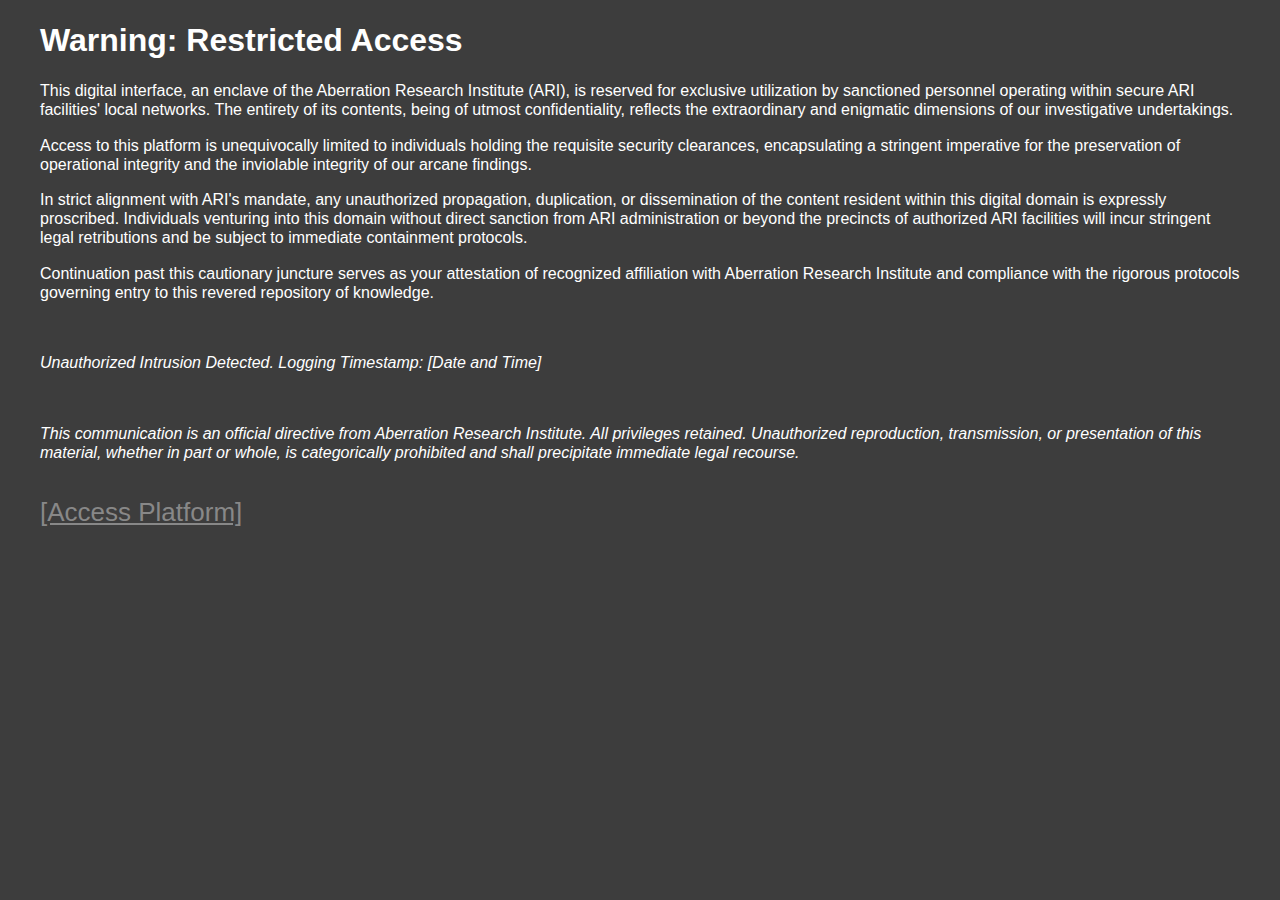
<file: index.html>
<!DOCTYPE html>
<html>
<head>
    <title>ARI Security Warning</title>
 
    <style>
        a {
            font-size: 26px;
        }
       body {
           line-height: 1.2;
           max-width: 1200px;
           margin: 0 auto;
           font-family: Arial, sans-serif;
           background-color: #3D3D3D;
           color: #ffffff;
      
       }
        a {
            color: #888888; /* Light grey color */
        }
    </style>
</head>
<body>
    <h1>Warning: Restricted Access</h1>
    <p>This digital interface, an enclave of the Aberration Research Institute (ARI), is reserved for exclusive utilization by sanctioned personnel operating within secure ARI facilities' local networks. The entirety of its contents, being of utmost confidentiality, reflects the extraordinary and enigmatic dimensions of our investigative undertakings.</p>
<P>Access to this platform is unequivocally limited to individuals holding the requisite security clearances, encapsulating a stringent imperative for the preservation of operational integrity and the inviolable integrity of our arcane findings.</P>
<P>In strict alignment with ARI's mandate, any unauthorized propagation, duplication, or dissemination of the content resident within this digital domain is expressly proscribed. Individuals venturing into this domain without direct sanction from ARI administration or beyond the precincts of authorized ARI facilities will incur stringent legal retributions and be subject to immediate containment protocols.</P>
<P>Continuation past this cautionary juncture serves as your attestation of recognized affiliation with Aberration Research Institute and compliance with the rigorous protocols governing entry to this revered repository of knowledge.</P>
    <br>
   <p><i>Unauthorized Intrusion Detected. Logging Timestamp: [Date and Time]</i></p> 
    <br>
    <p><i>This communication is an official directive from Aberration Research Institute. All privileges retained. Unauthorized reproduction, transmission, or presentation of this material, whether in part or whole, is categorically prohibited and shall precipitate immediate legal recourse.</i></p>
<br>
    <a href="home.html">[Access Platform]</a>   

</body>
</file>
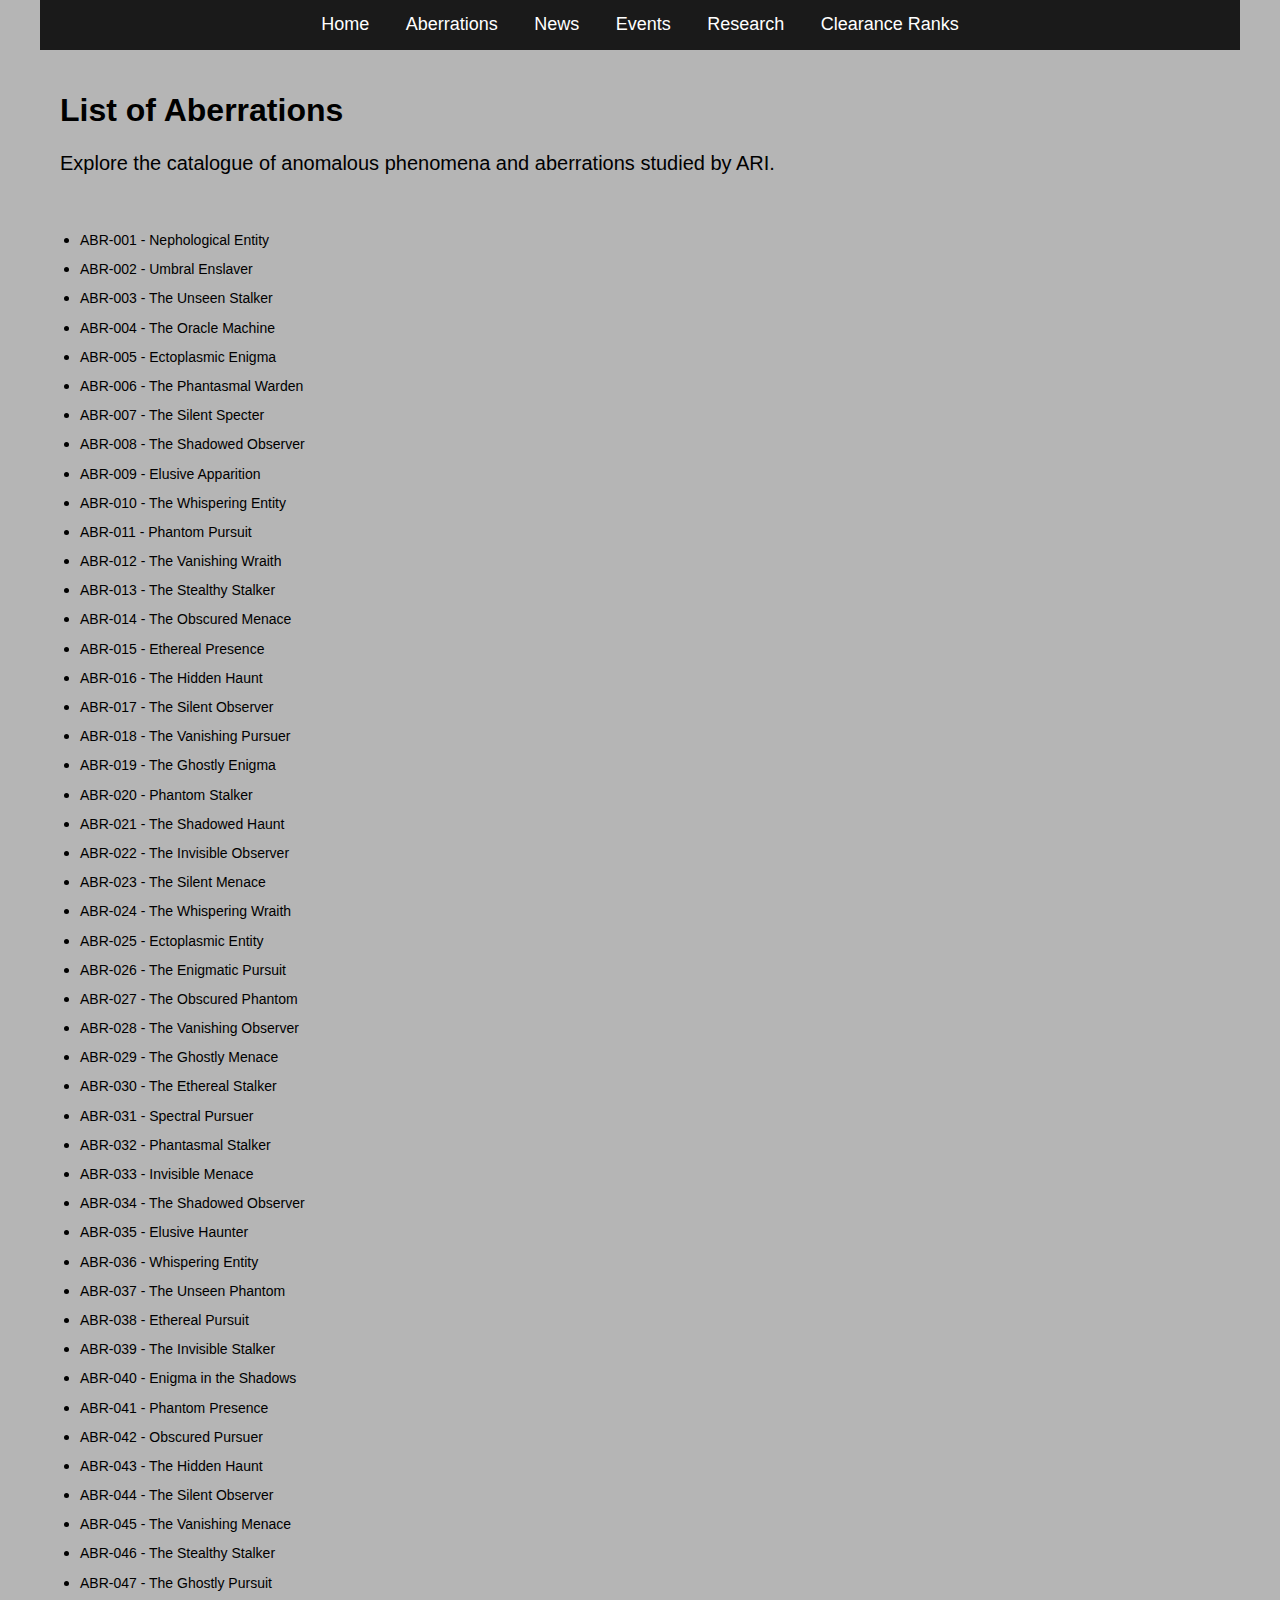
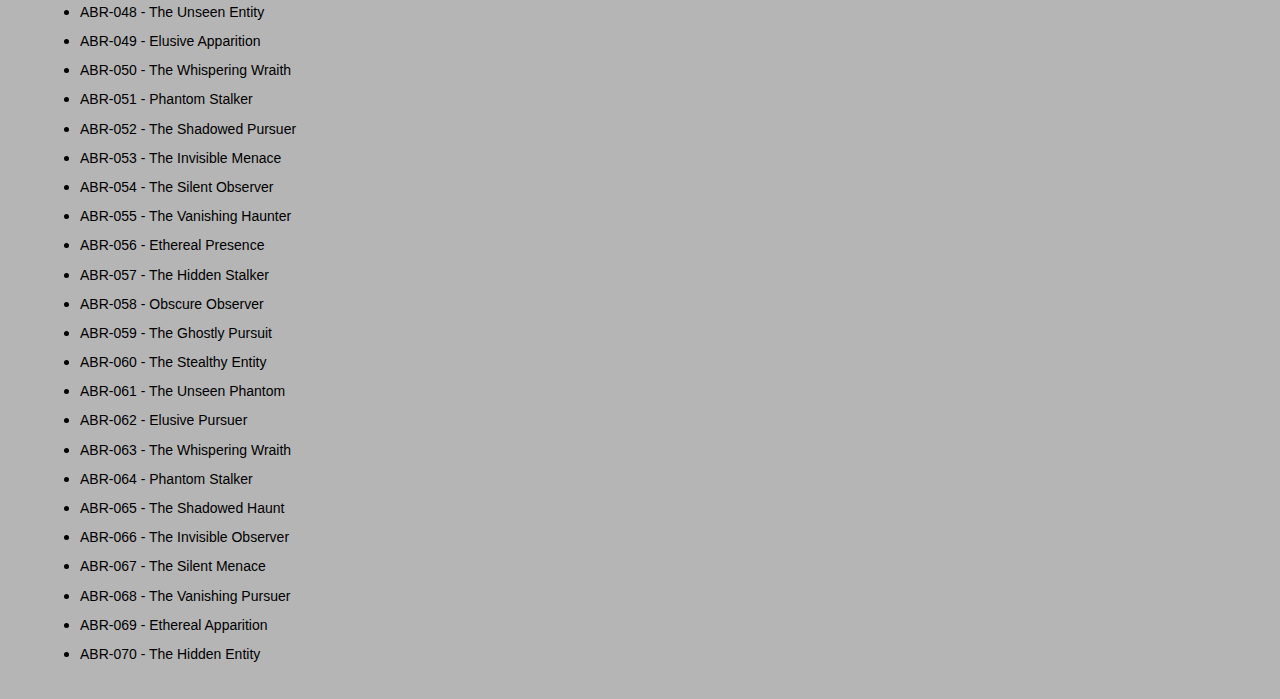
<file: aberrations.html>
<!DOCTYPE html>
<html>
<head>
    <title>ARI Aberrations</title>
    <style>
        /* Global Styles */
        body {
            background-color: #b5b5b5;
            line-height: 1.2;
            max-width: 1200px;
            margin: 0 auto;
            font-family: Arial, sans-serif;
            color: #000000;
        }

        /* Navbar Styles */
        .navbar {
            background-color: #1A1A1A;
            text-align: center;
        }
        .navbar a {
            display: inline-block;
            color: white;
            padding: 14px 16px;
            font-size: 18px;
            text-decoration: none;
        }
        .navbar a:hover {
            background-color: #333;
        }

        /* Link Styles */
        ul a {
            color: #000000;  /* Color set to black */
            font-size: 14px;  /* Font size reduced by 4 */
            text-decoration: none;
        }

        /* List Styles */
        ul {
            list-style-type: disc;
            padding-left: 20px;
        }
        ul li {
            margin-bottom: 10px;
        }

        /* Container */
        .container {
            padding: 20px;
        }

.intro-text {
    font-size: 20px;  /* 2 units larger than the base size of 18px */
}

        
    </style>
</head>
<body>
    <!-- Navbar -->
    <div class="navbar">
        <a href="home.html">Home</a>
        <a href="aberrations.html">Aberrations</a>
        <a href="news.html">News</a>
        <a href="events.html">Events</a>
        <a href="research.html">Research</a>
        <a href="securityranks.html">Clearance Ranks</a>
    </div>

    <div class="container">
        <h1>List of Aberrations</h1>
       
        <p class="intro-text">Explore the catalogue of anomalous phenomena and aberrations studied by ARI.</p>
<br>
        <ul>
            <!-- List of Aberrations -->
            <li><a href="Aberrations/ABR-001.html">ABR-001 - Nephological Entity</a></li>
            <li><a href="Aberrations/ABR-002.html">ABR-002 - Umbral Enslaver</a></li>
            <li><a href="Aberrations/ABR-003.html">ABR-003 - The Unseen Stalker</a></li>
            <li><a href="Aberrations/ABR-004.html">ABR-004 - The Oracle Machine</a></li>
            <li><a href="Aberrations/ABR-005.html">ABR-005 - Ectoplasmic Enigma</a></li>
            <li><a href="Aberrations/ABR-006.html">ABR-006 - The Phantasmal Warden</a></li>
            <li><a href="Aberrations/ABR-007.html">ABR-007 - The Silent Specter</a></li>
            <li><a href="Aberrations/ABR-008.html">ABR-008 - The Shadowed Observer</a></li>
            <li><a href="Aberrations/ABR-009.html">ABR-009 - Elusive Apparition</a></li>
            <li><a href="Aberrations/ABR-010.html">ABR-010 - The Whispering Entity</a></li>
            <li><a href="Aberrations/ABR-011.html">ABR-011 - Phantom Pursuit</a></li>
            <li><a href="Aberrations/ABR-012.html">ABR-012 - The Vanishing Wraith</a></li>
            <li><a href="Aberrations/ABR-013.html">ABR-013 - The Stealthy Stalker</a></li>
            <li><a href="Aberrations/ABR-014.html">ABR-014 - The Obscured Menace</a></li>
            <li><a href="Aberrations/ABR-015.html">ABR-015 - Ethereal Presence</a></li>
            <li><a href="Aberrations/ABR-016.html">ABR-016 - The Hidden Haunt</a></li>
<li><a href="Aberrations/ABR-017.html">ABR-017 - The Silent Observer</a></li>
<li><a href="Aberrations/ABR-018.html">ABR-018 - The Vanishing Pursuer</a></li>
<li><a href="Aberrations/ABR-019.html">ABR-019 - The Ghostly Enigma</a></li>
<li><a href="Aberrations/ABR-020.html">ABR-020 - Phantom Stalker</a></li>
<li><a href="Aberrations/ABR-021.html">ABR-021 - The Shadowed Haunt</a></li>
<li><a href="Aberrations/ABR-022.html">ABR-022 - The Invisible Observer</a></li>
<li><a href="Aberrations/ABR-023.html">ABR-023 - The Silent Menace</a></li>
<li><a href="Aberrations/ABR-024.html">ABR-024 - The Whispering Wraith</a></li>
<li><a href="Aberrations/ABR-025.html">ABR-025 - Ectoplasmic Entity</a></li>
<li><a href="Aberrations/ABR-026.html">ABR-026 - The Enigmatic Pursuit</a></li>
<li><a href="Aberrations/ABR-027.html">ABR-027 - The Obscured Phantom</a></li>
<li><a href="Aberrations/ABR-028.html">ABR-028 - The Vanishing Observer</a></li>
<li><a href="Aberrations/ABR-029.html">ABR-029 - The Ghostly Menace</a></li>
<li><a href="Aberrations/ABR-030.html">ABR-030 - The Ethereal Stalker</a></li>
<li><a href="Aberrations/ABR-031.html">ABR-031 - Spectral Pursuer</a></li>
<li><a href="Aberrations/ABR-032.html">ABR-032 - Phantasmal Stalker</a></li>
<li><a href="Aberrations/ABR-033.html">ABR-033 - Invisible Menace</a></li>
<li><a href="Aberrations/ABR-034.html">ABR-034 - The Shadowed Observer</a></li>
<li><a href="Aberrations/ABR-035.html">ABR-035 - Elusive Haunter</a></li>
<li><a href="Aberrations/ABR-036.html">ABR-036 - Whispering Entity</a></li>
<li><a href="Aberrations/ABR-037.html">ABR-037 - The Unseen Phantom</a></li>
<li><a href="Aberrations/ABR-038.html">ABR-038 - Ethereal Pursuit</a></li>
<li><a href="Aberrations/ABR-039.html">ABR-039 - The Invisible Stalker</a></li>
<li><a href="Aberrations/ABR-040.html">ABR-040 - Enigma in the Shadows</a></li>
<li><a href="Aberrations/ABR-041.html">ABR-041 - Phantom Presence</a></li>
<li><a href="Aberrations/ABR-042.html">ABR-042 - Obscured Pursuer</a></li>
<li><a href="Aberrations/ABR-043.html">ABR-043 - The Hidden Haunt</a></li>
<li><a href="Aberrations/ABR-044.html">ABR-044 - The Silent Observer</a></li>
<li><a href="Aberrations/ABR-045.html">ABR-045 - The Vanishing Menace</a></li>
<li><a href="Aberrations/ABR-046.html">ABR-046 - The Stealthy Stalker</a></li>
<li><a href="Aberrations/ABR-047.html">ABR-047 - The Ghostly Pursuit</a></li>
<li><a href="Aberrations/ABR-048.html">ABR-048 - The Unseen Entity</a></li>
<li><a href="Aberrations/ABR-049.html">ABR-049 - Elusive Apparition</a></li>
<li><a href="Aberrations/ABR-050.html">ABR-050 - The Whispering Wraith</a></li>
<li><a href="Aberrations/ABR-051.html">ABR-051 - Phantom Stalker</a></li>
<li><a href="Aberrations/ABR-052.html">ABR-052 - The Shadowed Pursuer</a></li>
<li><a href="Aberrations/ABR-053.html">ABR-053 - The Invisible Menace</a></li>
<li><a href="Aberrations/ABR-054.html">ABR-054 - The Silent Observer</a></li>
<li><a href="Aberrations/ABR-055.html">ABR-055 - The Vanishing Haunter</a></li>
<li><a href="Aberrations/ABR-056.html">ABR-056 - Ethereal Presence</a></li>
<li><a href="Aberrations/ABR-057.html">ABR-057 - The Hidden Stalker</a></li>
<li><a href="Aberrations/ABR-058.html">ABR-058 - Obscure Observer</a></li>
<li><a href="Aberrations/ABR-059.html">ABR-059 - The Ghostly Pursuit</a></li>
<li><a href="Aberrations/ABR-060.html">ABR-060 - The Stealthy Entity</a></li>
<li><a href="Aberrations/ABR-061.html">ABR-061 - The Unseen Phantom</a></li>
<li><a href="Aberrations/ABR-062.html">ABR-062 - Elusive Pursuer</a></li>
<li><a href="Aberrations/ABR-063.html">ABR-063 - The Whispering Wraith</a></li>
<li><a href="Aberrations/ABR-064.html">ABR-064 - Phantom Stalker</a></li>
<li><a href="Aberrations/ABR-065.html">ABR-065 - The Shadowed Haunt</a></li>
<li><a href="Aberrations/ABR-066.html">ABR-066 - The Invisible Observer</a></li>
<li><a href="Aberrations/ABR-067.html">ABR-067 - The Silent Menace</a></li>
<li><a href="Aberrations/ABR-068.html">ABR-068 - The Vanishing Pursuer</a></li>
<li><a href="Aberrations/ABR-069.html">ABR-069 - Ethereal Apparition</a></li>
<li><a href="Aberrations/ABR-070.html">ABR-070 - The Hidden Entity</a></li>
        </ul>
    </div>
</body>
</html>
</file>
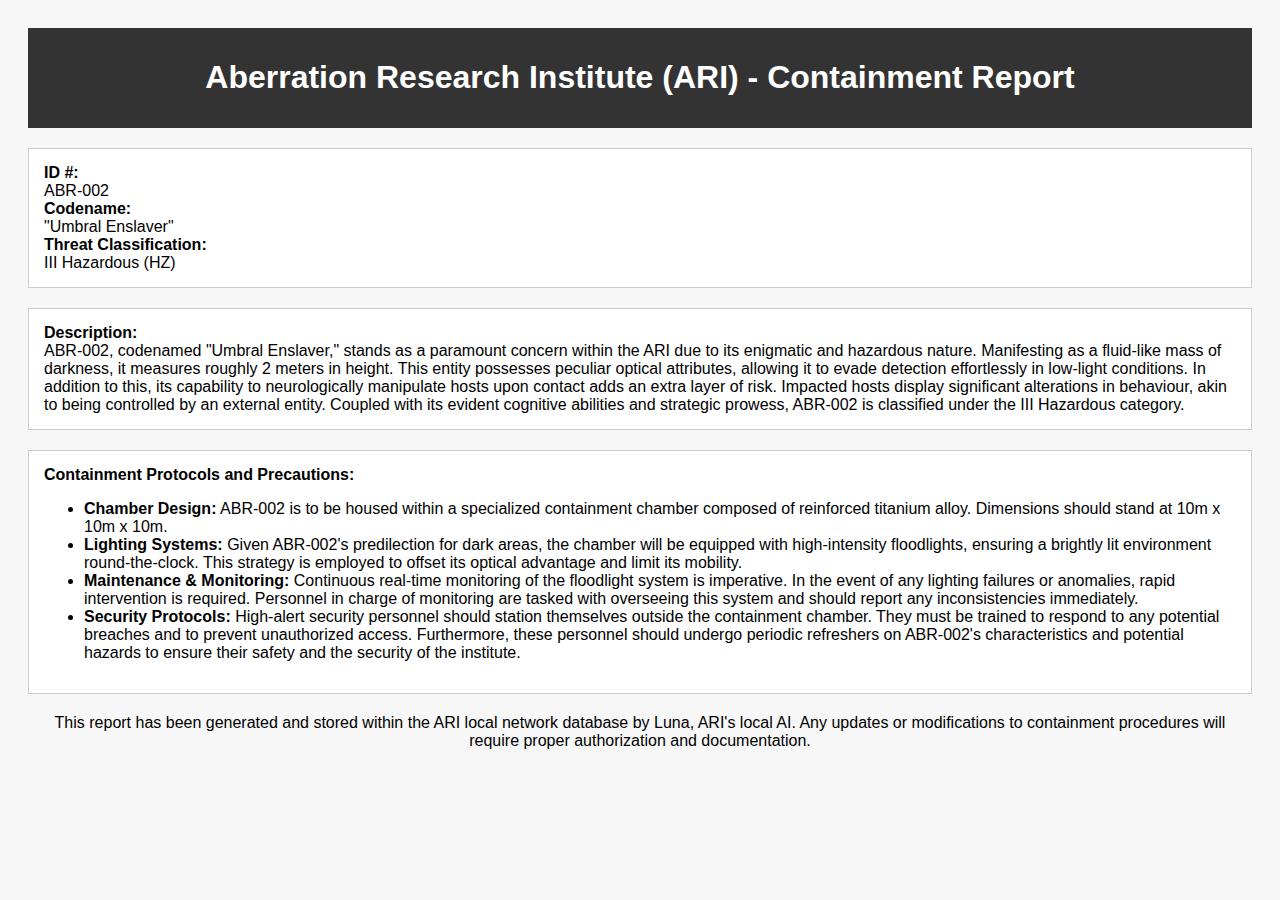
<file: test.html>
<!DOCTYPE html>
<html lang="en">
<head>
    <meta charset="UTF-8">
    <meta name="viewport" content="width=device-width, initial-scale=1.0">
    <title>ARI - Containment Report: ABR-002 "Umbral Enslaver"</title>
    <style>
        body {
            font-family: Arial, sans-serif;
            padding: 20px;
            background-color: #f7f7f7;
        }
        .header {
            text-align: center;
            background-color: #333;
            color: white;
            padding: 10px;
        }
        .section {
            padding: 15px;
            border: 1px solid #ccc;
            margin-top: 20px;
            background-color: white;
        }
        .title {
            font-weight: bold;
        }
    </style>
</head>
<body>

<div class="header">
    <h1>Aberration Research Institute (ARI) - Containment Report</h1>
</div>

<div class="section">
    <div class="title">ID #:</div>
    ABR-002
    <div class="title">Codename:</div>
    "Umbral Enslaver"
    <div class="title">Threat Classification:</div>
    III Hazardous (HZ)
</div>

<div class="section">
    <div class="title">Description:</div>
    ABR-002, codenamed "Umbral Enslaver," stands as a paramount concern within the ARI due to its enigmatic and hazardous nature. Manifesting as a fluid-like mass of darkness, it measures roughly 2 meters in height. This entity possesses peculiar optical attributes, allowing it to evade detection effortlessly in low-light conditions. In addition to this, its capability to neurologically manipulate hosts upon contact adds an extra layer of risk. Impacted hosts display significant alterations in behaviour, akin to being controlled by an external entity. Coupled with its evident cognitive abilities and strategic prowess, ABR-002 is classified under the III Hazardous category.
</div>

<div class="section">
    <div class="title">Containment Protocols and Precautions:</div>
    <ul>
        <li><strong>Chamber Design:</strong> ABR-002 is to be housed within a specialized containment chamber composed of reinforced titanium alloy. Dimensions should stand at 10m x 10m x 10m.</li>
        <li><strong>Lighting Systems:</strong> Given ABR-002's predilection for dark areas, the chamber will be equipped with high-intensity floodlights, ensuring a brightly lit environment round-the-clock. This strategy is employed to offset its optical advantage and limit its mobility.</li>
        <li><strong>Maintenance & Monitoring:</strong> Continuous real-time monitoring of the floodlight system is imperative. In the event of any lighting failures or anomalies, rapid intervention is required. Personnel in charge of monitoring are tasked with overseeing this system and should report any inconsistencies immediately.</li>
        <li><strong>Security Protocols:</strong> High-alert security personnel should station themselves outside the containment chamber. They must be trained to respond to any potential breaches and to prevent unauthorized access. Furthermore, these personnel should undergo periodic refreshers on ABR-002's characteristics and potential hazards to ensure their safety and the security of the institute.</li>
    </ul>
</div>

<div class="footer" style="text-align: center; margin-top: 20px;">
    This report has been generated and stored within the ARI local network database by Luna, ARI's local AI. Any updates or modifications to containment procedures will require proper authorization and documentation.
</div>

</body>
</html>
</file>
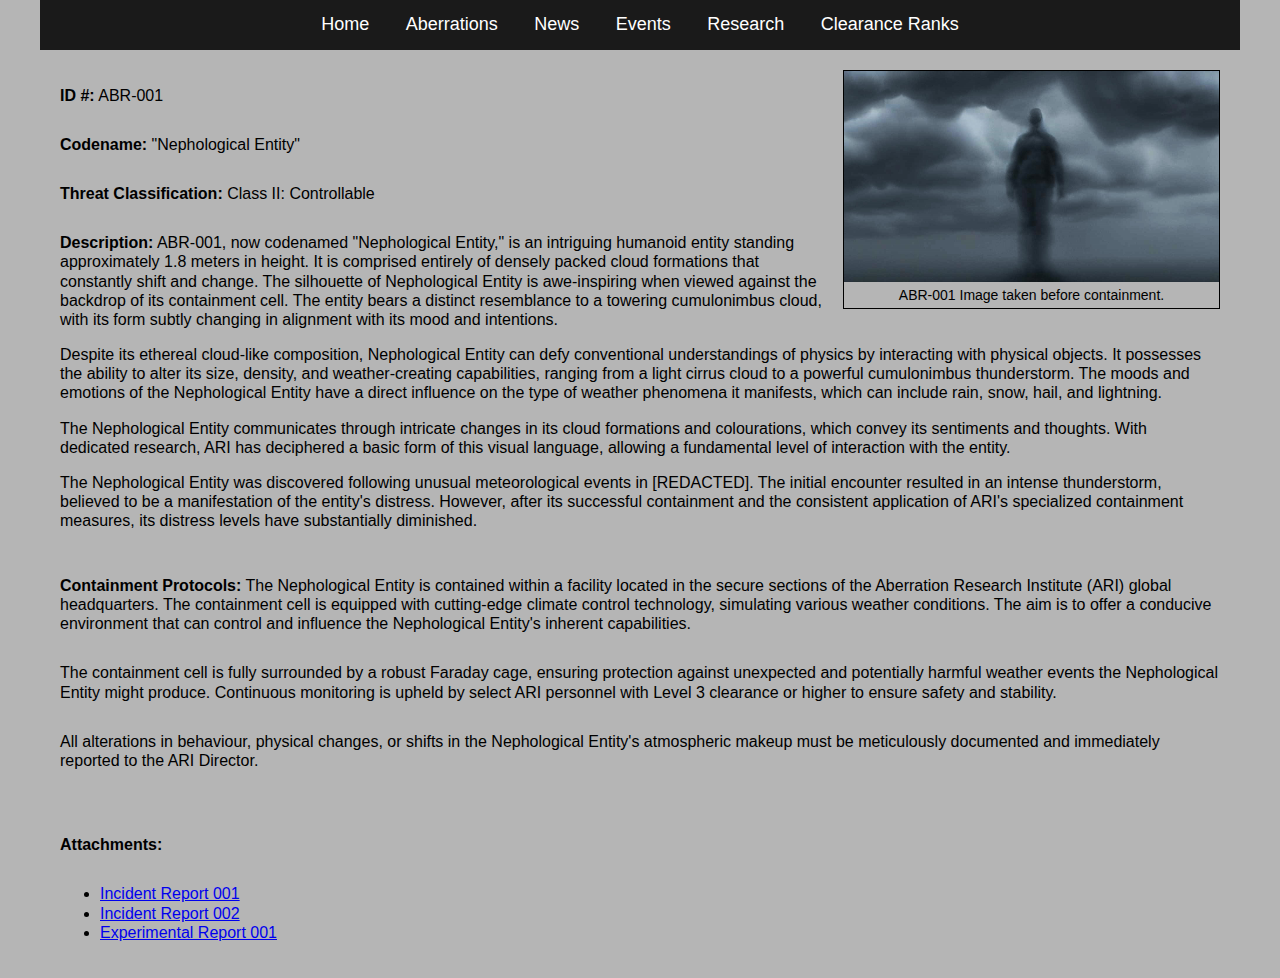
<file: Aberrations/ABR-001.html>
<!DOCTYPE html>
<html>

<head>
    <title>ARI Aberration ABR-001</title>
    <style>
        body {
            background-color: #b5b5b5; 
            color: #000000; 
            line-height: 1.2;
            max-width: 1200px;
            margin: 0 auto;
            font-family: Arial, sans-serif;
            font-weight: normal;
        }

        .navbar {
            background-color: #1A1A1A;
            overflow: hidden;
            text-align: center;
        }

        .navbar a {
            display: inline-block;
            color: white;
            text-align: center;
            padding: 14px 16px;
            text-decoration: none;
            font-size: 18px;
        }

        .navbar a:hover {
            background-color: #333;
        }

        .container {
            padding: 20px;
        }

        .aberration-section {
            font-size: 16px;
            margin-bottom: 30px;
        }

        .aberration-section-large {
            font-size: 18px;
            margin-bottom: 40px;
        }

       .image-container {
    float: right;
    width: 375px;
    border: 1px solid #000;  /* Changed from #ddd to #000 for black border */
    margin-left: 20px;
    margin-bottom: 20px;
}


        .image-container img {
            width: 100%;
            display: block;
        }

        .image-description {
            text-align: center;
            padding: 5px;
            font-size: 14px;
        }

        .description-text {
    margin-bottom: 10px; /* Adjust this value to your preference */
}
    </style>
</head>

<body>
    <div class="background-overlay"></div>

    <div class="navbar">
        <a href="../home.html">Home</a>
        <a href="../aberrations.html">Aberrations</a>
        <a href="../news.html">News</a>
        <a href="../events.html">Events</a>
        <a href="../research.html">Research</a>
        <a href="../securityranks.html">Clearance Ranks</a>
    </div>

    <div class="container">
        <div class="image-container">
            <img src="../Images/ABR001.jpg" alt="Description of Image">
            <div class="image-description">ABR-001 Image taken before containment.</div>
        </div>

        <p class="aberration-section"><strong>ID #:</strong> ABR-001</p>
        <p class="aberration-section"><strong>Codename:</strong> "Nephological Entity"</p>
        <p class="aberration-section"><strong>Threat Classification:</strong> Class II: Controllable</p>
        <p class="aberration-section description-text"><strong>Description:</strong> ABR-001, now codenamed "Nephological Entity," is an intriguing humanoid entity standing approximately 1.8 meters in height. It is comprised entirely of densely packed cloud formations that constantly shift and change. The silhouette of Nephological Entity is awe-inspiring when viewed against the backdrop of its containment cell. The entity bears a distinct resemblance to a towering cumulonimbus cloud, with its form subtly changing in alignment with its mood and intentions.</p>
<p class="aberration-section description-text">Despite its ethereal cloud-like composition, Nephological Entity can defy conventional understandings of physics by interacting with physical objects. It possesses the ability to alter its size, density, and weather-creating capabilities, ranging from a light cirrus cloud to a powerful cumulonimbus thunderstorm. The moods and emotions of the Nephological Entity have a direct influence on the type of weather phenomena it manifests, which can include rain, snow, hail, and lightning.</p>
<p class="aberration-section description-text">The Nephological Entity communicates through intricate changes in its cloud formations and colourations, which convey its sentiments and thoughts. With dedicated research, ARI has deciphered a basic form of this visual language, allowing a fundamental level of interaction with the entity.</p>
<p class="aberration-section description-text">The Nephological Entity was discovered following unusual meteorological events in [REDACTED]. The initial encounter resulted in an intense thunderstorm, believed to be a manifestation of the entity's distress. However, after its successful containment and the consistent application of ARI's specialized containment measures, its distress levels have substantially diminished.</p>
<br>
        <p class="aberration-section"><strong>Containment Protocols:</strong> The Nephological Entity is contained within a facility located in the secure sections of the Aberration Research Institute (ARI) global headquarters. The containment cell is equipped with cutting-edge climate control technology, simulating various weather conditions. The aim is to offer a conducive environment that can control and influence the Nephological Entity's inherent capabilities.</p>

<p class="aberration-section">The containment cell is fully surrounded by a robust Faraday cage, ensuring protection against unexpected and potentially harmful weather events the Nephological Entity might produce. Continuous monitoring is upheld by select ARI personnel with Level 3 clearance or higher to ensure safety and stability.</p>

<p class="aberration-section">All alterations in behaviour, physical changes, or shifts in the Nephological Entity's atmospheric makeup must be meticulously documented and immediately reported to the ARI Director.</p>
        
<br>
        <p class="aberration-section"><strong>Attachments:</strong></p>
       <ul>
            <li><a href="IR-001-01.html">Incident Report 001</a></li>
            <li><a href="IR-001-02.html">Incident Report 002</a></li>
            <li><a href="ER-001-01.html">Experimental Report 001</a></li>
        </ul>
        
    </div>

</body>
</file>
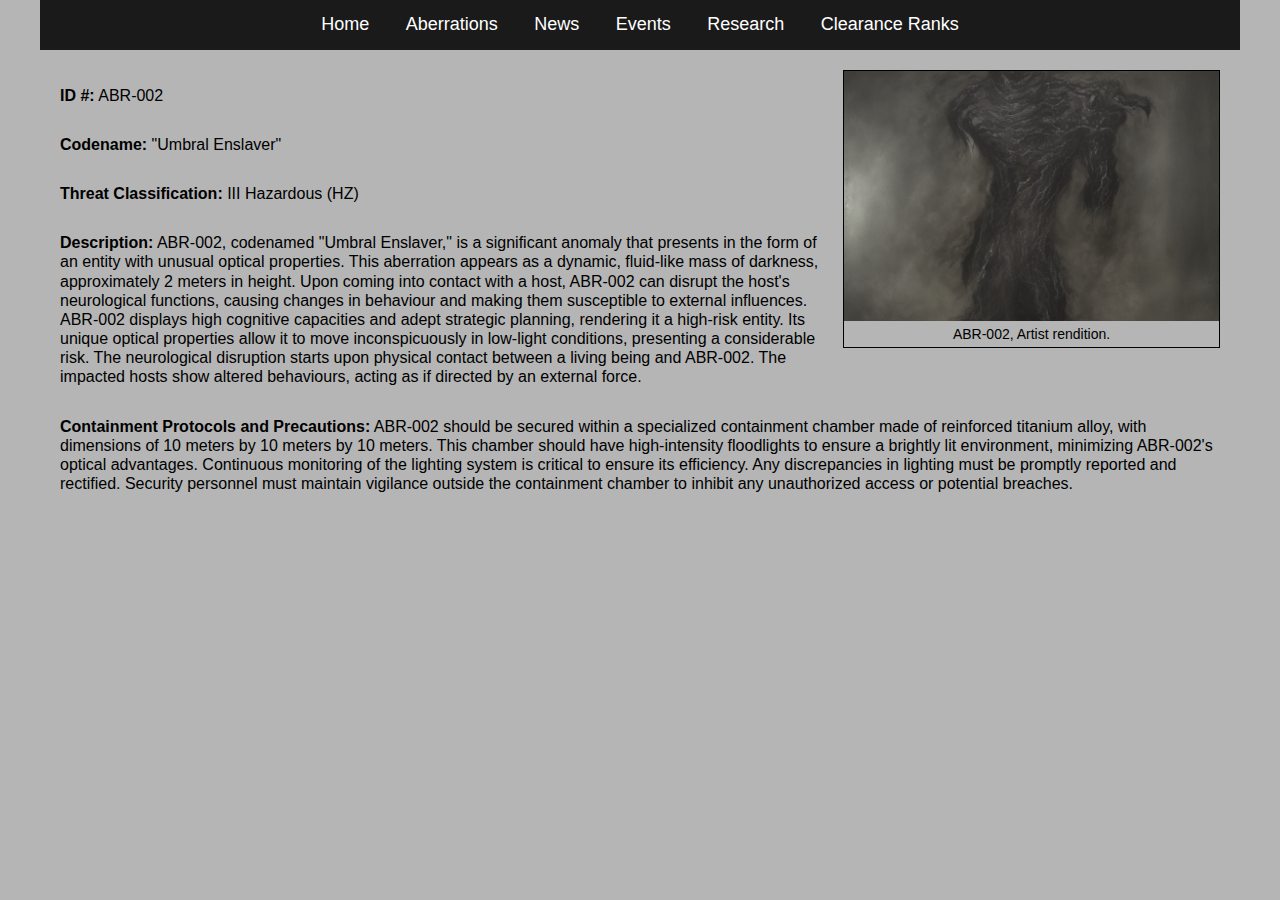
<file: Aberrations/ABR-002.html>
<!DOCTYPE html>
<html>

<head>
    <title>ARI Aberration ABR-002</title>
    <style>
        body {
            background-color: #b5b5b5; 
            color: #000000; 
            line-height: 1.2;
            max-width: 1200px;
            margin: 0 auto;
            font-family: Arial, sans-serif;
            font-weight: normal;
        }

        .navbar {
            background-color: #1A1A1A;
            overflow: hidden;
            text-align: center;
        }

        .navbar a {
            display: inline-block;
            color: white;
            text-align: center;
            padding: 14px 16px;
            text-decoration: none;
            font-size: 18px;
        }

        .navbar a:hover {
            background-color: #333;
        }

        .container {
            padding: 20px;
        }

        .aberration-section {
            font-size: 16px;
            margin-bottom: 30px;
        }


        .image-container {
    float: right;
    width: 375px;
    border: 1px solid #000;  /* Changed from #ddd to #000 for black border */
    margin-left: 20px;
    margin-bottom: 20px;
}


        .image-container img {
            width: 100%;
            display: block;
        }

        .image-description {
            text-align: center;
            padding: 5px;
            font-size: 14px;
        }

        .description-text {
    margin-bottom: 10px; /* Adjust this value to your preference */
}
    </style>
</head>
    
<body>

    <div class="navbar">
        <a href="../home.html">Home</a>
        <a href="../aberrations.html">Aberrations</a>
        <a href="../news.html">News</a>
        <a href="../events.html">Events</a>
        <a href="../research.html">Research</a>
        <a href="../securityranks.html">Clearance Ranks</a>
    </div>

    <div class="container">
        <div class="image-container">
            <img src="../Images/ABR002.jpg" alt="Description of Image">
            <div class="image-description">ABR-002, Artist rendition.</div>
        </div>

        <p class="aberration-section"><strong>ID #:</strong> ABR-002</p>
        <p class="aberration-section"><strong>Codename:</strong> "Umbral Enslaver"</p>
        <p class="aberration-section"><strong>Threat Classification:</strong> III Hazardous (HZ)</p>
        <p class="aberration-section"><strong>Description:</strong> ABR-002, codenamed "Umbral Enslaver," is a significant anomaly that presents in the form of an entity with unusual optical properties. This aberration appears as a dynamic, fluid-like mass of darkness, approximately 2 meters in height. Upon coming into contact with a host, ABR-002 can disrupt the host's neurological functions, causing changes in behaviour and making them susceptible to external influences. ABR-002 displays high cognitive capacities and adept strategic planning, rendering it a high-risk entity. Its unique optical properties allow it to move inconspicuously in low-light conditions, presenting a considerable risk. The neurological disruption starts upon physical contact between a living being and ABR-002. The impacted hosts show altered behaviours, acting as if directed by an external force.</p>
        <p class="aberration-section"><strong>Containment Protocols and Precautions:</strong> ABR-002 should be secured within a specialized containment chamber made of reinforced titanium alloy, with dimensions of 10 meters by 10 meters by 10 meters. This chamber should have high-intensity floodlights to ensure a brightly lit environment, minimizing ABR-002's optical advantages. Continuous monitoring of the lighting system is critical to ensure its efficiency. Any discrepancies in lighting must be promptly reported and rectified. Security personnel must maintain vigilance outside the containment chamber to inhibit any unauthorized access or potential breaches.</p>
    </div>

</body>

</html>
</file>
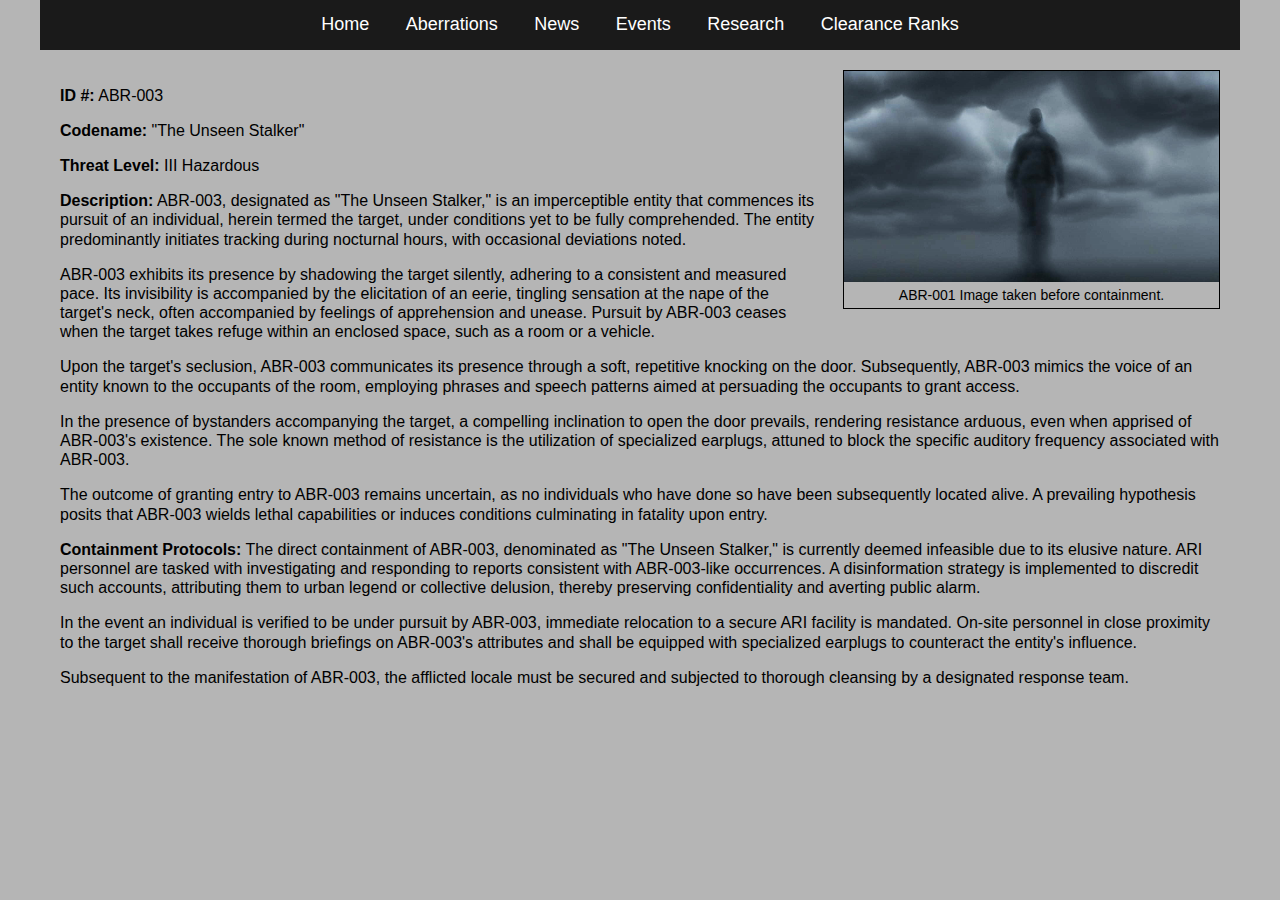
<file: Aberrations/ABR-003.html>
<!DOCTYPE html>
<html>

<head>
    <title>ARI Aberration ABR-003</title>
    <style>
        body {
            background-color: #b5b5b5; 
            color: #000000; 
            line-height: 1.2;
            max-width: 1200px;
            margin: 0 auto;
            font-family: Arial, sans-serif;
            font-weight: normal;
        }

        .navbar {
            background-color: #1A1A1A;
            overflow: hidden;
            text-align: center;
        }

        .navbar a {
            display: inline-block;
            color: white;
            text-align: center;
            padding: 14px 16px;
            text-decoration: none;
            font-size: 18px;
        }

        .navbar a:hover {
            background-color: #333;
        }

        .container {
            padding: 20px;
        }

        .aberration-section {
            font-size: 16px;
            margin-bottom: 15px;
        }

        .aberration-section-large {
            font-size: 18px;
            margin-bottom: 40px;
        }

       .image-container {
    float: right;
    width: 375px;
    border: 1px solid #000;  /* Changed from #ddd to #000 for black border */
    margin-left: 20px;
    margin-bottom: 20px;
}


        .image-container img {
            width: 100%;
            display: block;
        }

        .image-description {
            text-align: center;
            padding: 5px;
            font-size: 14px;
        }

        .description-text {
    margin-bottom: 15px; /* Adjust this value to your preference */
}
    </style>
</head>

<body>
    <div class="background-overlay"></div>

    <div class="navbar">
        <a href="../home.html">Home</a>
        <a href="../aberrations.html">Aberrations</a>
        <a href="../news.html">News</a>
        <a href="../events.html">Events</a>
        <a href="../research.html">Research</a>
        <a href="../securityranks.html">Clearance Ranks</a>
    </div>

    <div class="container">
        <div class="image-container">
            <img src="../Images/ABR001.jpg" alt="Description of Image">
            <div class="image-description">ABR-001 Image taken before containment.</div>
        </div>

        <p class="aberration-section"><strong>ID #:</strong> ABR-003</p>
        <p class="aberration-section"><strong>Codename:</strong> "The Unseen Stalker"</p>
        <p class="aberration-section"><strong>Threat Level:</strong> III Hazardous</p>
        <p class="aberration-section description-text"><strong>Description:</strong> ABR-003, designated as "The Unseen Stalker," is an imperceptible entity that commences its pursuit of an individual, herein termed the target, under conditions yet to be fully comprehended. The entity predominantly initiates tracking during nocturnal hours, with occasional deviations noted.</p>
<p class="aberration-section description-text">ABR-003 exhibits its presence by shadowing the target silently, adhering to a consistent and measured pace. Its invisibility is accompanied by the elicitation of an eerie, tingling sensation at the nape of the target's neck, often accompanied by feelings of apprehension and unease. Pursuit by ABR-003 ceases when the target takes refuge within an enclosed space, such as a room or a vehicle.</p>
<p class="aberration-section description-text">Upon the target's seclusion, ABR-003 communicates its presence through a soft, repetitive knocking on the door. Subsequently, ABR-003 mimics the voice of an entity known to the occupants of the room, employing phrases and speech patterns aimed at persuading the occupants to grant access.</p>
<p class="aberration-section description-text">In the presence of bystanders accompanying the target, a compelling inclination to open the door prevails, rendering resistance arduous, even when apprised of ABR-003's existence. The sole known method of resistance is the utilization of specialized earplugs, attuned to block the specific auditory frequency associated with ABR-003.</p>
<p class="aberration-section description-text">The outcome of granting entry to ABR-003 remains uncertain, as no individuals who have done so have been subsequently located alive. A prevailing hypothesis posits that ABR-003 wields lethal capabilities or induces conditions culminating in fatality upon entry.</p>
      
     
        <p class="aberration-section"><strong>Containment Protocols:</strong> The direct containment of ABR-003, denominated as "The Unseen Stalker," is currently deemed infeasible due to its elusive nature. ARI personnel are tasked with investigating and responding to reports consistent with ABR-003-like occurrences. A disinformation strategy is implemented to discredit such accounts, attributing them to urban legend or collective delusion, thereby preserving confidentiality and averting public alarm.</p>

<p class="aberration-section">In the event an individual is verified to be under pursuit by ABR-003, immediate relocation to a secure ARI facility is mandated. On-site personnel in close proximity to the target shall receive thorough briefings on ABR-003's attributes and shall be equipped with specialized earplugs to counteract the entity's influence.</p>

<p class="aberration-section">Subsequent to the manifestation of ABR-003, the afflicted locale must be secured and subjected to thorough cleansing by a designated response team.</p>

      
    </div>

</body>
</file>
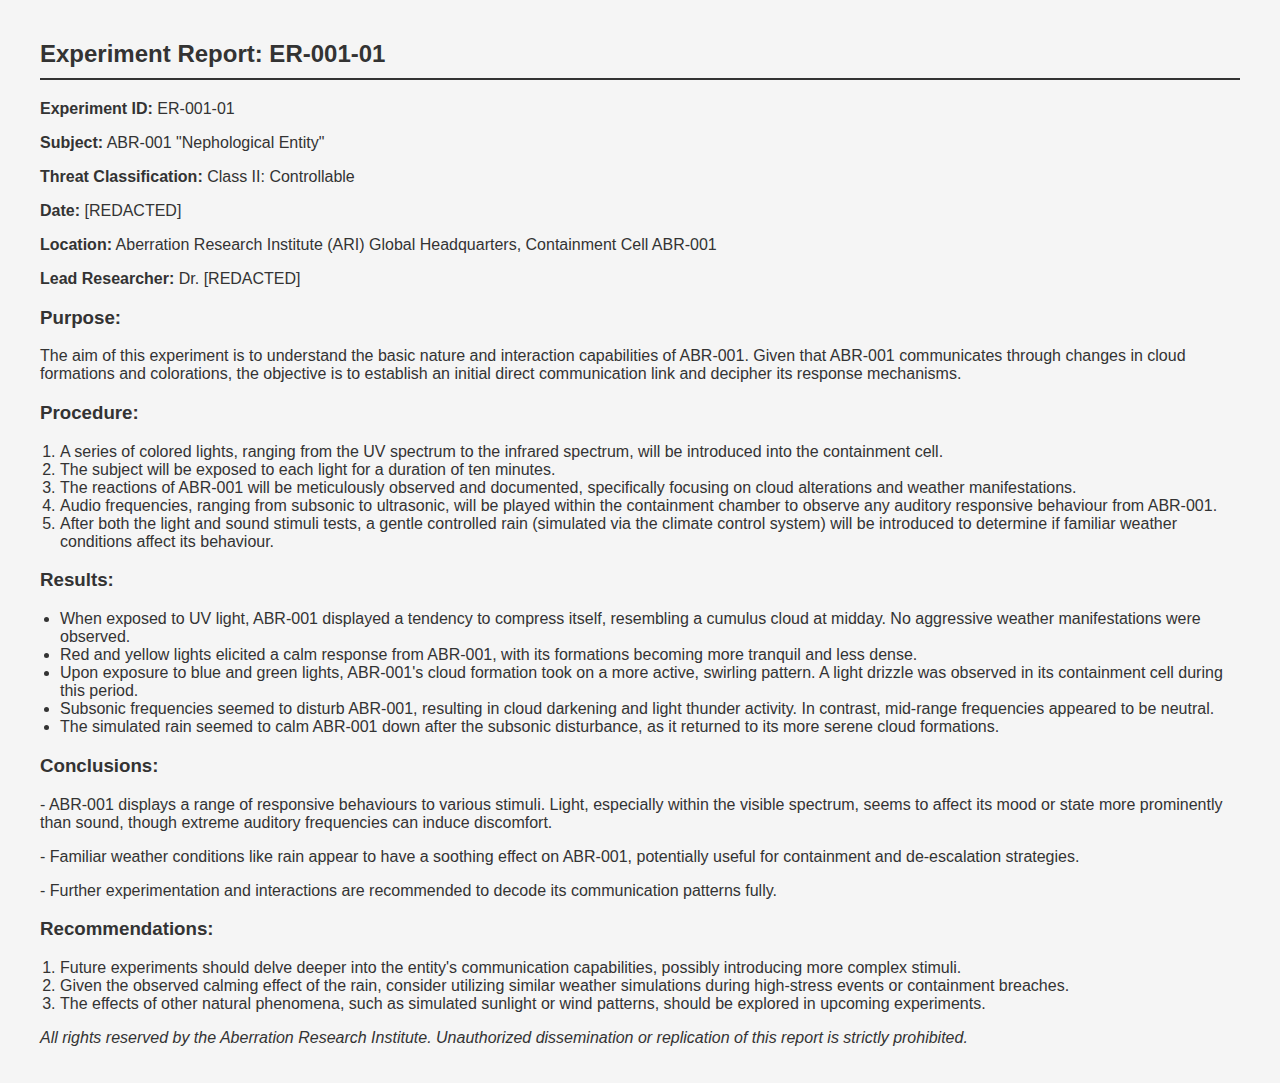
<file: Aberrations/ER-001-01.html>
<!DOCTYPE html>
<html lang="en">

<head>
    <meta charset="UTF-8">
    <meta http-equiv="X-UA-Compatible" content="IE=edge">
    <meta name="viewport" content="width=device-width, initial-scale=1.0">
    <title>Experiment Report: ER-001-01</title>
    <style>
        body {
            font-family: Arial, sans-serif;
            background-color: #f5f5f5;
            color: #333;
            max-width: 1200px;
            margin: 0 auto;
            padding: 20px;
        }

        h2 {
            border-bottom: 2px solid #333;
            padding-bottom: 10px;
        }

        ul, ol {
            padding-left: 20px;
        }
    </style>
</head>

<body>

    <h2>Experiment Report: ER-001-01</h2>

    <p><strong>Experiment ID:</strong> ER-001-01</p>
    <p><strong>Subject:</strong> ABR-001 "Nephological Entity"</p>
    <p><strong>Threat Classification:</strong> Class II: Controllable</p>
    <p><strong>Date:</strong> [REDACTED]</p>
    <p><strong>Location:</strong> Aberration Research Institute (ARI) Global Headquarters, Containment Cell ABR-001</p>
    <p><strong>Lead Researcher:</strong> Dr. [REDACTED]</p>

    <h3>Purpose:</h3>
    <p>The aim of this experiment is to understand the basic nature and interaction capabilities of ABR-001. Given that ABR-001 communicates through changes in cloud formations and colorations, the objective is to establish an initial direct communication link and decipher its response mechanisms.</p>

    <h3>Procedure:</h3>
    <ol>
        <li>A series of colored lights, ranging from the UV spectrum to the infrared spectrum, will be introduced into the containment cell.</li>
        <li>The subject will be exposed to each light for a duration of ten minutes.</li>
        <li>The reactions of ABR-001 will be meticulously observed and documented, specifically focusing on cloud alterations and weather manifestations.</li>
        <li>Audio frequencies, ranging from subsonic to ultrasonic, will be played within the containment chamber to observe any auditory responsive behaviour from ABR-001.</li>
        <li>After both the light and sound stimuli tests, a gentle controlled rain (simulated via the climate control system) will be introduced to determine if familiar weather conditions affect its behaviour.</li>
    </ol>

    <h3>Results:</h3>
    <ul>
        <li>When exposed to UV light, ABR-001 displayed a tendency to compress itself, resembling a cumulus cloud at midday. No aggressive weather manifestations were observed.</li>
        <li>Red and yellow lights elicited a calm response from ABR-001, with its formations becoming more tranquil and less dense.</li>
        <li>Upon exposure to blue and green lights, ABR-001's cloud formation took on a more active, swirling pattern. A light drizzle was observed in its containment cell during this period.</li>
        <li>Subsonic frequencies seemed to disturb ABR-001, resulting in cloud darkening and light thunder activity. In contrast, mid-range frequencies appeared to be neutral.</li>
        <li>The simulated rain seemed to calm ABR-001 down after the subsonic disturbance, as it returned to its more serene cloud formations.</li>
    </ul>

    <h3>Conclusions:</h3>
    <p>- ABR-001 displays a range of responsive behaviours to various stimuli. Light, especially within the visible spectrum, seems to affect its mood or state more prominently than sound, though extreme auditory frequencies can induce discomfort.</p>
    <p>- Familiar weather conditions like rain appear to have a soothing effect on ABR-001, potentially useful for containment and de-escalation strategies.</p>
    <p>- Further experimentation and interactions are recommended to decode its communication patterns fully.</p>

    <h3>Recommendations:</h3>
    <ol>
        <li>Future experiments should delve deeper into the entity's communication capabilities, possibly introducing more complex stimuli.</li>
        <li>Given the observed calming effect of the rain, consider utilizing similar weather simulations during high-stress events or containment breaches.</li>
        <li>The effects of other natural phenomena, such as simulated sunlight or wind patterns, should be explored in upcoming experiments.</li>
    </ol>

    <p><i>All rights reserved by the Aberration Research Institute. Unauthorized dissemination or replication of this report is strictly prohibited.</i></p>

</body>

</html>
</file>
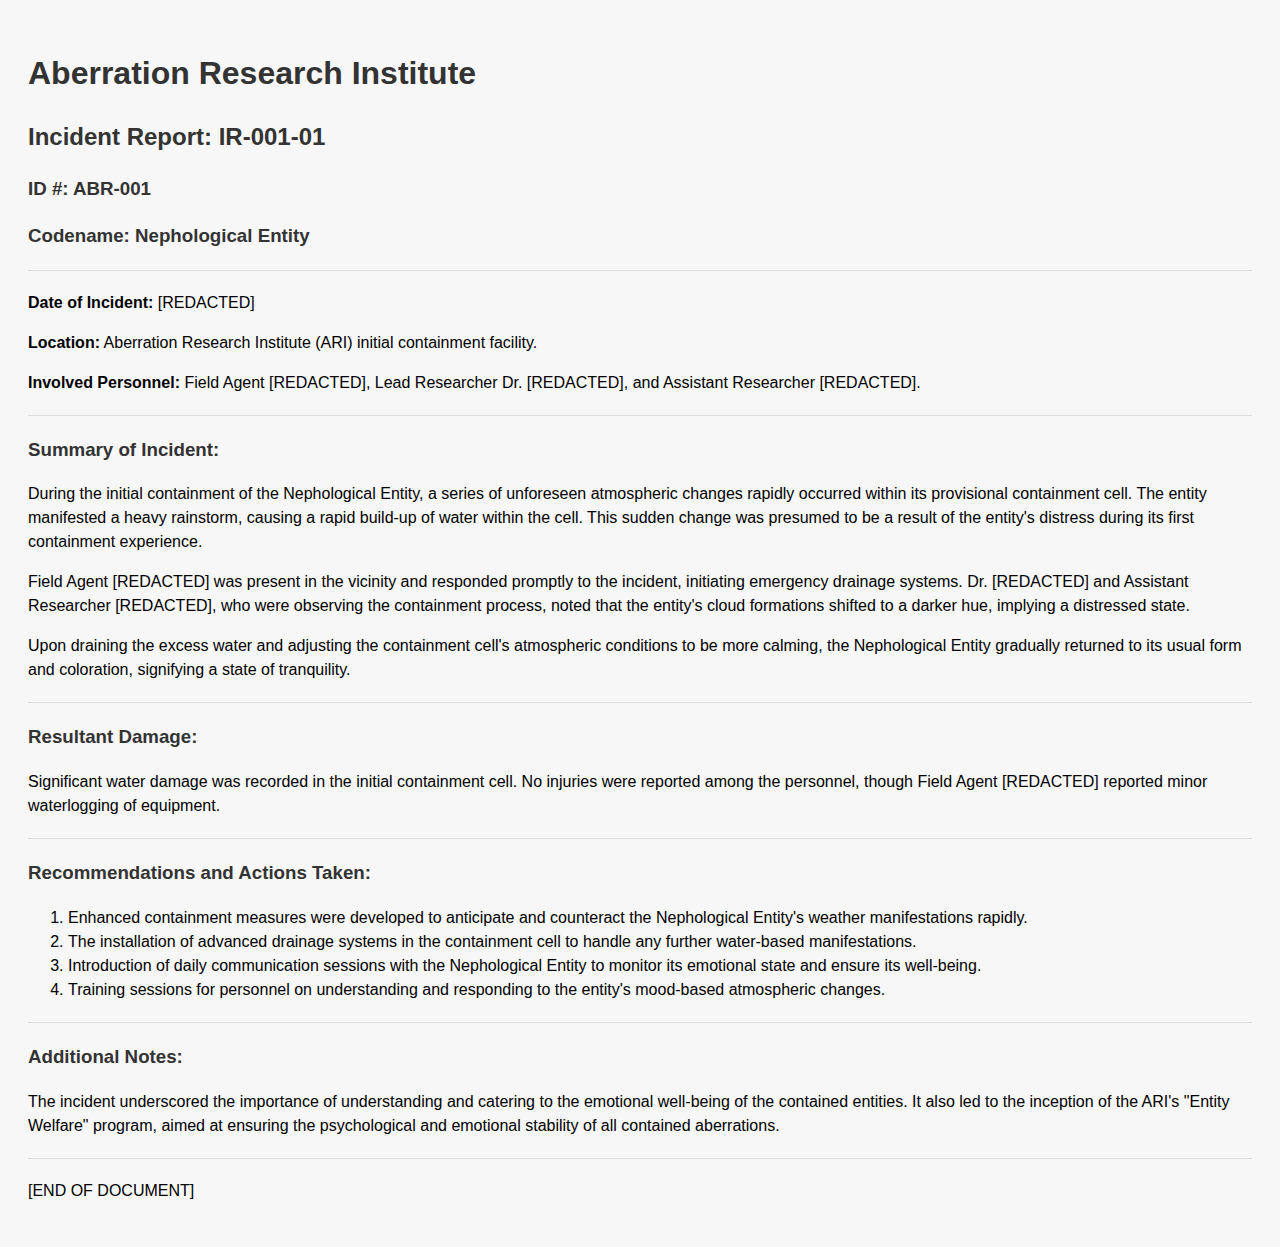
<file: Aberrations/IR-001-01.html>
<!DOCTYPE html>
<html lang="en">

<head>
    <meta charset="UTF-8">
    <meta name="viewport" content="width=device-width, initial-scale=1.0">
    <title>Incident Report: IR-001-01</title>
    <style>
        body {
            font-family: Arial, sans-serif;
            padding: 20px;
            line-height: 1.5;
            background-color: #f7f7f7;
        }

        h1, h2, h3 {
            color: #333;
        }

        hr {
            margin: 20px 0;
            border: none;
            border-top: 1px solid #ddd;
        }
    </style>
</head>

<body>

    <h1>Aberration Research Institute</h1>
    <h2>Incident Report: IR-001-01</h2>

    <h3>ID #: ABR-001</h3>
    <h3>Codename: Nephological Entity</h3>

    <hr>

    <p><strong>Date of Incident:</strong> [REDACTED]</p>
    <p><strong>Location:</strong> Aberration Research Institute (ARI) initial containment facility.</p>
    <p><strong>Involved Personnel:</strong> Field Agent [REDACTED], Lead Researcher Dr. [REDACTED], and Assistant Researcher [REDACTED].</p>

    <hr>

    <h3>Summary of Incident:</h3>
    <p>During the initial containment of the Nephological Entity, a series of unforeseen atmospheric changes rapidly occurred within its provisional containment cell. The entity manifested a heavy rainstorm, causing a rapid build-up of water within the cell. This sudden change was presumed to be a result of the entity's distress during its first containment experience.</p>
    
    <p>Field Agent [REDACTED] was present in the vicinity and responded promptly to the incident, initiating emergency drainage systems. Dr. [REDACTED] and Assistant Researcher [REDACTED], who were observing the containment process, noted that the entity's cloud formations shifted to a darker hue, implying a distressed state.</p>

    <p>Upon draining the excess water and adjusting the containment cell's atmospheric conditions to be more calming, the Nephological Entity gradually returned to its usual form and coloration, signifying a state of tranquility.</p>

    <hr>

    <h3>Resultant Damage:</h3>
    <p>Significant water damage was recorded in the initial containment cell. No injuries were reported among the personnel, though Field Agent [REDACTED] reported minor waterlogging of equipment.</p>

    <hr>

    <h3>Recommendations and Actions Taken:</h3>
    <ol>
        <li>Enhanced containment measures were developed to anticipate and counteract the Nephological Entity's weather manifestations rapidly.</li>
        <li>The installation of advanced drainage systems in the containment cell to handle any further water-based manifestations.</li>
        <li>Introduction of daily communication sessions with the Nephological Entity to monitor its emotional state and ensure its well-being.</li>
        <li>Training sessions for personnel on understanding and responding to the entity's mood-based atmospheric changes.</li>
    </ol>

    <hr>

    <h3>Additional Notes:</h3>
    <p>The incident underscored the importance of understanding and catering to the emotional well-being of the contained entities. It also led to the inception of the ARI's "Entity Welfare" program, aimed at ensuring the psychological and emotional stability of all contained aberrations.</p>

    <hr>

    <p>[END OF DOCUMENT]</p>

</body>

</html>
</file>
